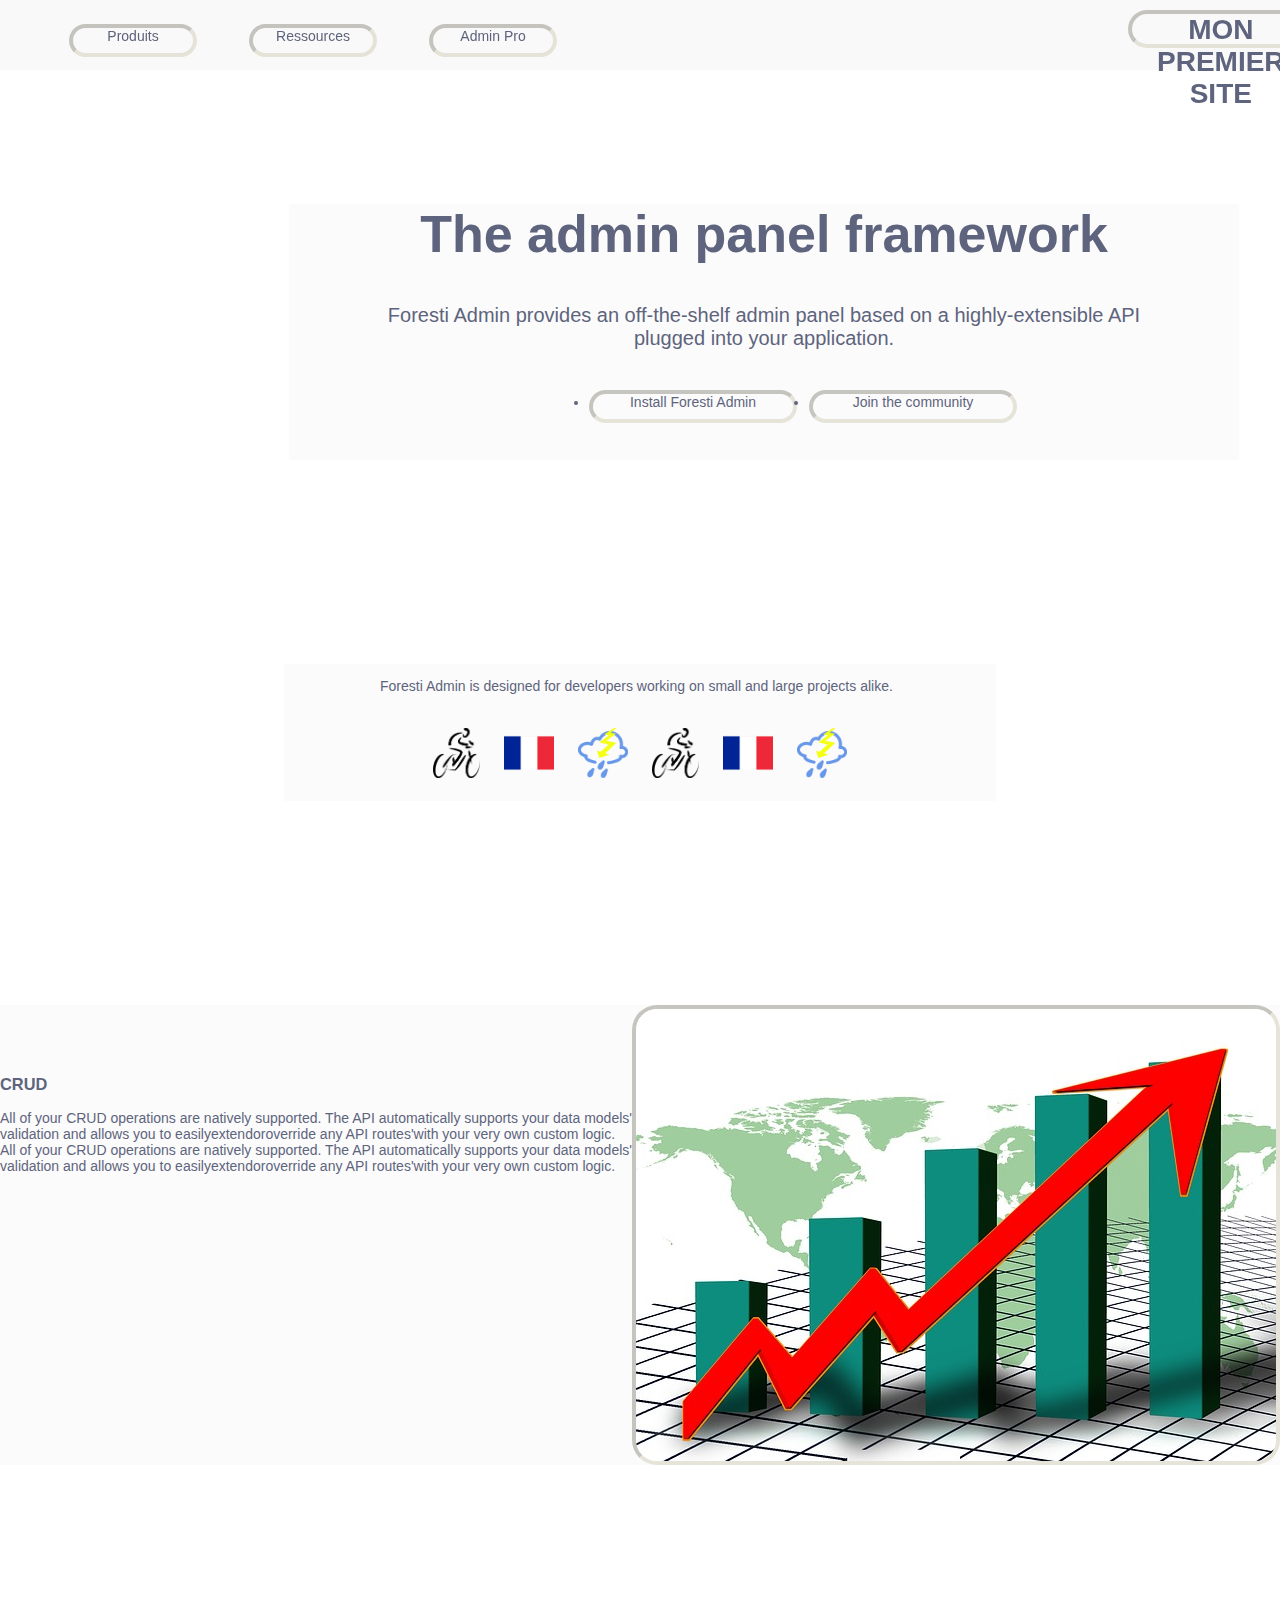
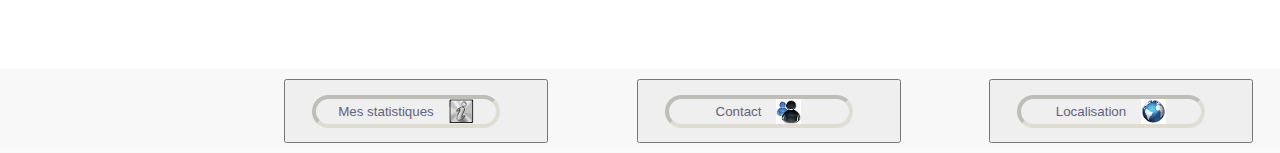
<file: index.html>
<!DOCTYPE html>
<html>
<head>
	<meta charset="utf-8"/>
	<title>Mon premier Site</title>
	<link rel="stylesheet" href="style.css">
</head>
<body style="background-image:url(file:///C:/Users/Creacf%2065/Desktop/grandma_recipes/Realisation-site-web/img/une%20drome.jpg)">	
	<div class="entete">
		<div class="navbar">
			<ul class="menu">
				<a href="Produits.html"><li class="elem_menu">Produits</li></a>
				<a href="Ressources"><li class="elem_menu">Ressources</li></a>
				<a href="Admin Pro"><li class="elem_menu">Admin Pro</li></a>
			</ul>
			<h1>MON PREMIER SITE</h1>
		</div>
	</div>


	<div class="contenu">
		<h1 class="center text">The admin panel framework</h1>
		<p>Foresti Admin provides an off-the-shelf admin panel based on a highly-extensible API<br>plugged into your application.			
		</p>
		<div class="button">
			<div class="duo_elem">
				<a href="Admin"><li class="elem_menu">Install Foresti Admin</li></a>
				<a href="community"><li class="elem_menu"> Join the community</li></a>
			</div>
		</div>
	</div>


	<div class="Icones">
		<p>Foresti Admin is designed for developers working on small and large projects alike.
		</p>
		<div class="Images">
				<img src="img/bicicletta-cycle.png"alt="velo">
				
				<img src="img/flag-fr.png"alt="drapeau">				
				<img src="img/anonymous-simple-weather-symbols-8.png"alt="nuage">		
				<img src="img/bicicletta-cycle.png"alt="velo">				
				<img src="img/flag-fr.png"alt="drapeau">			
				<img src="img/anonymous-simple-weather-symbols-8.png"alt="nuage">		
		</div>
	</div>


	<section id="première">
		<div class="Text">
			<h3>CRUD</h3>
				<p>All of your CRUD operations are 	natively supported. The API automatically supports your data models' validation and allows you to easilyextendoroverride any API routes'with your very own custom logic.<br>All of your CRUD operations are 	natively supported. The API automatically supports your data models' validation and allows you to easilyextendoroverride any API routes'with your very own custom logic.
				</p>
		</div>
		<div>
			<img class="Tableur"src="img/statistics-76197_640.jpg"alt="Statistiques">
		</div>	
	</section>


	<div class="footer">
		<div class="info">
			<button><a href="#première"><li class="elem_menu">Mes statistiques
				<img src="img/info.png"target="_blank"></li></a>
			</button><!-- "#" encre qui fait le lien vers mon div "première"-->
			<button><a href="Contact.html"><li class="elem_menu">Contact
				<img src="img/Contact.png"target="_blank"></li></a>
			</button>
			<button><a href="localisation"><li class="elem_menu">Localisation
				<img src="img/Globe.png"target="_blank"></li></a>
			</button>
		</div>
</div>

</body>
</html>
</file>
<file: style.css>
body{
    font: 400 14px MuseoSansCyrl,sans-serif;
    font-size: 14px;
    color: #5e647d;/* color police*/
    min-width: 900px;
    margin: 0px;
	background-repeat: no-repeat;
	background-size: cover;
	background-attachment: scroll; /*fixer l'img de fond*/
}
.entete{   
	position:fixed;
	left: 0px;
	right: 0px;
	top: 0px;
	background-color : rgba(248,248,248,0.83);
	height: 70px;
	margin: 0px;
	background-color: no-repeat;
}
.menu{
	display: flex;
	list-style: none;
	margin-right:540px;
	padding: 19px;
	padding-top: 0px;
	height: 
}
.navbar{
	display: flex;
	align-items: stretch;/*Les éléments flexibles sont étirés afin que la taille de la boîte de marge sur l'axe en bloc est la même que celle de la ligne sur laquelle l'élément se trouve, tout en respectant les contraintes de hauteur et de largeur.*/
	justify-content: space-between;
	height: 64px;
	max-width: 1500px;
	padding: 10px;
}
.elem_menu{
	width: 120px;
	height: 25px;
	margin-right: 40px;
	margin-left: 40px;
	text-align: center;
	border: 4px inset rgba(197,190,161,0.38);
	border-radius: 25px;
}
.elem_menu:hover{
	background-color : rgba(197,190,161,0.75);
	height: 25px;
	text-align: center;
	margin-top: 0px;
	color: white;
	font-size: 20px;
}
.menu a{
	text-decoration: none;
	color: #5e647d;
	height: 38px;
	width: 180px;
}
.entete h1{
	height: 30px;
	text-align: center;
	margin: 0px;
	border: 4px inset rgba(197,190,161,0.38);
	border-radius: 25px;
	padding-left:  25px;
	padding-right: 25px;
}
.contenu{
	position: center;
	margin: 204px 289px 15px;
	width: 950px;
	height: auto;
	background-color : rgba(248,248,248,0.53);
}
.contenu h1{
	margin: 0px;
	height: 0px;
	text-align: center;
	font-size: 52px;
	background-color: 
}
.contenu p{
	height: auto;
	text-align: center;
	margin:100px 0px 0px;
	font-size: 20px;
}
.button{
	display: flex;
	align-items: baseline;
	justify-content: space-between;
	width: 450px;
	height:70px; 
	margin-top: 40px;
	margin-left: 240px;
	margin-right: 240px;
}
.button .elem_menu{
	width: 200px;
	height: 25px;
	margin-right: 0px;
	margin-left: 40px;
	text-align: center;
	border: 4px inset rgba(197,190,161,0.38);
	border-radius: 25px;
}
.button .elem_menu:hover{
	background-color : rgba(197,190,161,0.75);
	height: 25px;
	text-align: center;
	margin-top: 0px;
	color: white;
	font-size: 16px;
}

.button a{
	text-decoration: none;/*pour enlever le trait*/
	margin-right: 20px;
	margin-left: 20px;	
	color: #5e647d;
	height: 38px;
	width: 180px;
}
.duo_elem{
	display: flex;
	align-items: center;
	width: 462px;
}
.Icones{
	display:flex;
	max-width: 950px;
	align-content: center;
	flex-wrap: wrap; /* pour mettre en deux lignes*/
	justify-content:center;/* tout center <p> et <div>*/
	margin: 204px 284px 15px;
	height: auto;
	background-color : rgba(248,248,248,0.53);
}
.Icones img{
	display: inline-flex;
	height: 50px;
	width: auto;
    margin: 20px 10px 20px;
	max-height: 50px;
} 
.Icones p{ 
	width: 520px;

 } 
#première{
	display: flex;
	align-content: center;
	margin-top: 204px;
	margin-bottom: 204px;
	width: 100%;
	height: auto;
	background-color : rgba(248,248,248,0.53);
}
#Text{
	max-width: 301px;
	padding: 9px;
	display: flex;
	flex-wrap: wrap; /* pour mettre en deux lignes*/
	justify-content:center;
	margin-left: 284px;
	border: 4px inset rgba(197,190,161,0.38);
	border-radius: 25px;
	background-color : rgba(248,248,248,0.83);
}
#première img{
	display: flex;
	justify-content: space-between;
	border: 4px inset rgba(197,190,161,0.38);
	border-radius: 25px;
}
h3{
	margin-top:  70px;
}
.Tableur img{
	width: 601px;
}
.footer{
	position: center;
	height: 80px;
	left: 0px;
	right: 0px;
	top: 0px;
	margin: 0px;
	background-color : rgba(248,248,248,0.83);
}
.info{
	display: flex;
	align-items: stretch;/*Les éléments flexibles sont étirés afin que la taille de la boîte de marge sur l'axe en bloc est la même que celle de la ligne sur laquelle l'élément se trouve, tout en respectant les contraintes de hauteur et de largeur.*/
	justify-content: space-between;
	list-style-type: none; /*pour enlever le point devant*/
	height: 64px;
	width: 969px;
	padding: 10px 284px 10px 284px;
	background-color : rgba(248,248,248,0.83);
}
.info .elem_menu{
	display: flex;
	align-items: stretch;/*Les éléments flexibles sont étirés afin que la taille de la boîte de marge sur l'axe en bloc est la même que celle de la ligne sur laquelle l'élément se trouve, tout en respectant les contraintes de hauteur et de largeur.*/
	justify-content: center;
	width: 180px;
	height: 25px;
	margin-right: 40px;
	margin-left: 20px;
	text-align: center;
	align-items:center;
	border: 4px inset rgba(197,190,161,0.38);
	border-radius: 25px;
}
.info .elem_menu:hover{
	background-color : rgba(197,190,161,0.75);
	height: 25px;
	text-align: center;
	color: white;
	margin-top: 0px;
	font-size: 20px;
}
.info a{
	text-decoration: none;/*pour enlever le trait*/
	color: #5e647d;
	height: 38px;
	width: 180px;

}
.info img{
	max-width: 25px;
	padding-left: 15px;
}
</file>
